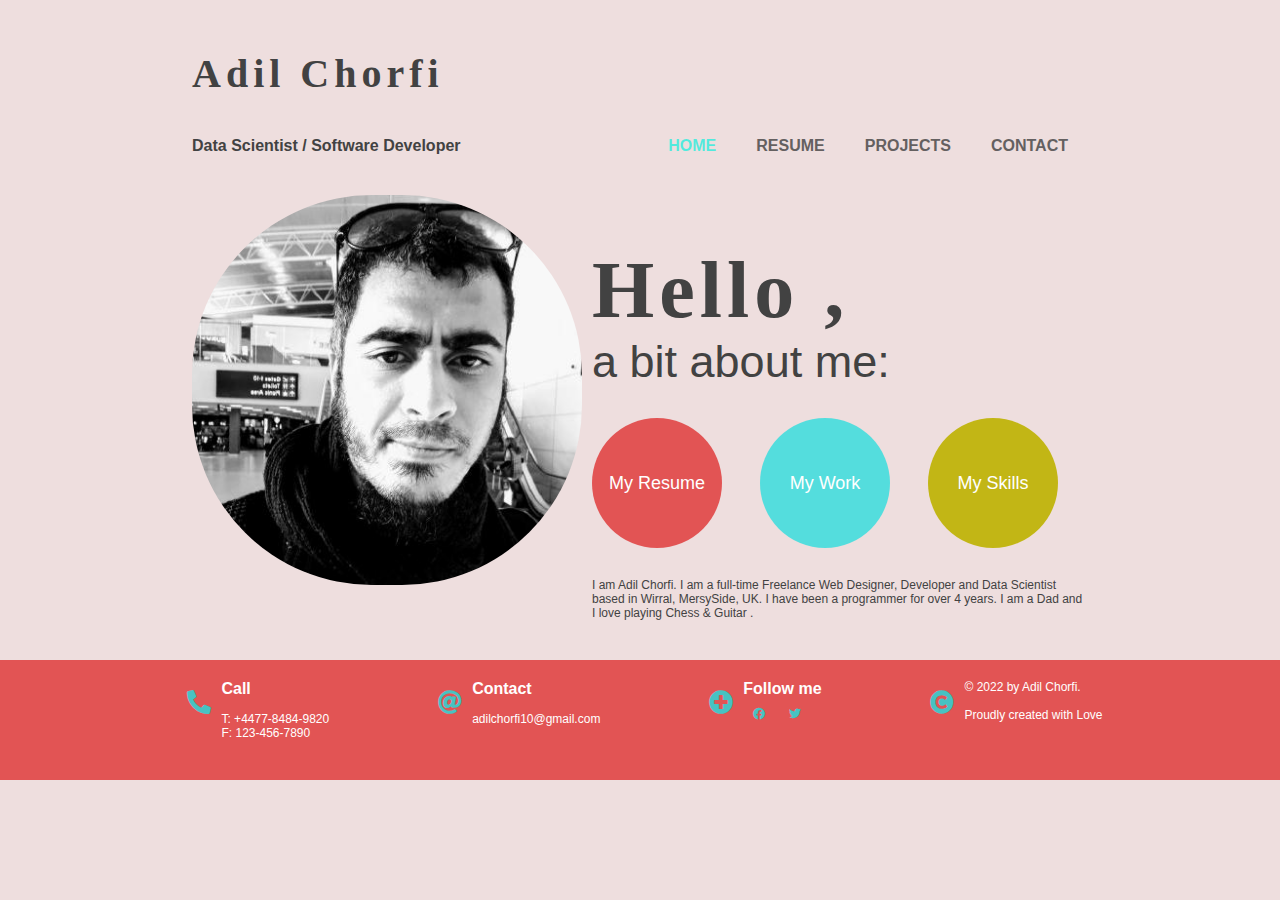
<file: index.html>
<!DOCTYPE html>
<html lang="en">
<head>
    <meta charset="UTF-8">
    <meta http-equiv="X-UA-Compatible" content="IE=edge">
    <meta name="viewport" content="width=device-width, initial-scale=1.0">
    <title>Adil'S Portofolio</title>
    <script src = "javascript.js"></script>
    <link rel = "stylesheet" href ="styles.css">
    <link rel="stylesheet" href=
    "https://cdnjs.cloudflare.com/ajax/libs/font-awesome/5.9.0/css/all.css">
</link>
</head>
<body>
    <div id = "container">
        <h1>Adil Chorfi</h1>
        <button id = "menu" onclick = "loadMenu()"><i class="fas fa-bars fa-2x"></i></button>
        
        
        <header>
            <h4>Data Scientist / Software Developer</h4>
            
            <ul>
                    <li><a  href="resume.html"><span>HOME</span></a></li>
                    <li><a href="resume.html">RESUME</a></li>
                    <li><a href="#">PROJECTS</a></li>
                    <li><a href="contact.html">CONTACT</a></li>
            </ul>
        </header>
        <div class ="containerfadeAnimation">
            <main>
                <div id = "imgProfilDivContainer">
                    <img  src = "83772444.jpg" width=390px height=390px alt = "My-Picture" style="margin:auto"/>
                </div>
                <div id = "rightDiv">
                    <h1>Hello ,</h1>
                    <p class = "subParagraph">a bit about me:</p>
                    <div id ="subDiv">
                        <button class = "subDivButtons" id = "red" ><a href = "resume.html">My Resume</a></button>
                        
                        <button class = "subDivButtons" id = "blue"><a href = "work.html">My Work</a></button>
                        <button class = "subDivButtons" id = "yellow"><a href = "skills.html">My Skills</a></button>
                    </div>
                    <p class ="aboutMeParagraph">
                        
                            I am Adil Chorfi. I am a full-time Freelance Web Designer, Developer and Data Scientist based in Wirral, MersySide, UK. I have been a programmer for over 4 years. I am a Dad and I love playing Chess & Guitar .
                    </p>
                    



                </div>
            </main>
        </div>

    </div>

 
<footer>
    <div class = "footerDiv">
        <i class="fas fa-phone-alt fa-2x" style = "color:#15e7e7c2"></i>
        <p><span class = "title">Call</span>
        <br><br><a href="tel:+447784849820">T: +4477-8484-9820</a><br>F: 123-456-7890</p>
    </div>
    <div class = "footerDiv">
        <i class="fas fa-at fa-2x" style = "color:#15e7e7c2"></i>
        <p><span class = "title">Contact</span><br><br><a href="mailto:adilchorfi10@gmail.com">adilchorfi10@gmail.com</a></p>
    </div>
    <div class = "footerDiv">
        <i class="fas fa-plus-circle fa-2x" style = "color:#15e7e7c2""></i>
        <div>
            <p class = "title">Follow me</p>
            <i class="fab fa-facebook" style = "color:#15e7e7c2"></i>
            <i class="fab fa-twitter" style = "color:#15e7e7c2"></i>

        </div>
    </div>
    <div class = "footerDiv">
        <i class="fas fa-copyright fa-2x" style = "color:#15e7e7c2";></i>
        <p>© 2022 by Adil Chorfi.<br><br>
        Proudly created with Love</p>
    </div>
</footer>
    
</body>
</html>
</file>
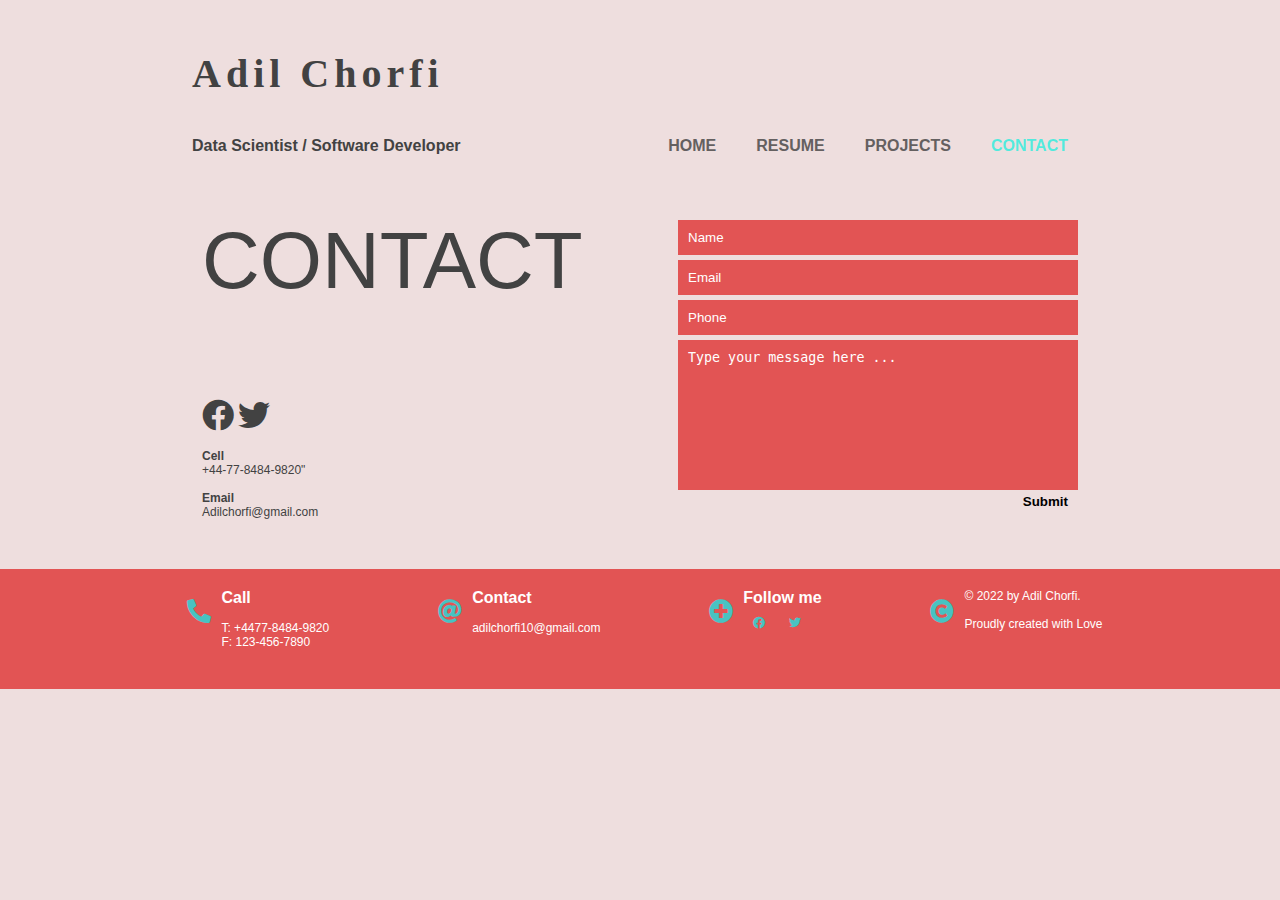
<file: contact.html>
<!DOCTYPE html>
<html lang="en">
<head>
    <meta charset="UTF-8">
    <meta http-equiv="X-UA-Compatible" content="IE=edge">
    <meta name="viewport" content="width=device-width, initial-scale=1.0">
    <title>Adil'S Portofolio</title>
    <script src = "javascript.js"></script>
    <link rel = "stylesheet" href ="styles.css">
    <link rel="stylesheet" href=
    "https://cdnjs.cloudflare.com/ajax/libs/font-awesome/5.9.0/css/all.css">
</link>
</head>
<body>
    <div id = "container">
        <h1>Adil Chorfi</h1>
        <button id = "menu" onclick = "loadMenu()"><i class="fas fa-bars fa-2x"></i></button>
        <header>
            <h4>Data Scientist / Software Developer</h4>
            <nav>
                <ul>
                    <li><a  href="index.html">HOME</a></li>
                    <li><a href="resume.html">RESUME</a></li>
                    <li><a href="#">PROJECTS</a></li>
                    <li><a href="#"><span>CONTACT</span></a></li>
                </ul>
            </nav>
        </header>

        <div class ="containerfadeAnimation">
            <div class = "flex">
                <div>
                    <p class = p-title>CONTACT</p><br><br><br><br>
                    <i class="fab fa-facebook fa-2x"></i>
                    <i class="fab fa-twitter fa-2x" ></i>
                    <br><br>
                    <p><b>Cell</b><br><a href = "tel:+447784849820">+44-77-8484-9820"</a><br><br>

                    <b>Email</b><br><a href = "mailto:adilchorfi10@gmail.com">Adilchorfi@gmail.com</a></p>
                </div>

            
            
        
                <form  action = "formposted.php" method="get">
                    <input type="text" placeholder="Name" name = "name" required>
                    <input type="email" placeholder="Email" name = "email" required>
                    <input type="tel" placeholder="Phone" name = "phone" required>
                    <textarea name="theMessage" id="textArea" placeholder="Type your message here ..."  required name = "theMessage"></textarea>
                    <div style = "position:relative">
                        <button id = "submit" type = "submit">Submit</button>
                    </div>
                    
                </form>
            </div>
        </div>
    </div>

 
    <footer>
        <div class = "footerDiv">
            <i class="fas fa-phone-alt fa-2x" style = "color:#15e7e7c2"></i>
            <p><span class = "title">Call</span>
            <br><br><a href="tel:+447784849820">T: +4477-8484-9820</a><br>F: 123-456-7890</p>
        </div>
        <div class = "footerDiv">
            <i class="fas fa-at fa-2x" style = "color:#15e7e7c2"></i>
            <p><span class = "title">Contact</span><br><br><a href="mailto:adilchorfi10@gmail.com">adilchorfi10@gmail.com</a></p>
        </div>
        <div class = "footerDiv">
            <i class="fas fa-plus-circle fa-2x" style = "color:#15e7e7c2""></i>
            <div>
                <p class = "title">Follow me</p>
                <i class="fab fa-facebook" style = "color:#15e7e7c2"></i>
                <i class="fab fa-twitter" style = "color:#15e7e7c2"></i>
    
            </div>
        </div>
        <div class = "footerDiv">
            <i class="fas fa-copyright fa-2x" style = "color:#15e7e7c2";></i>
            <p>© 2022 by Adil Chorfi.<br><br>
            Proudly created with Love</p>
        </div>
    </footer>
    
</body>
</html>
</file>
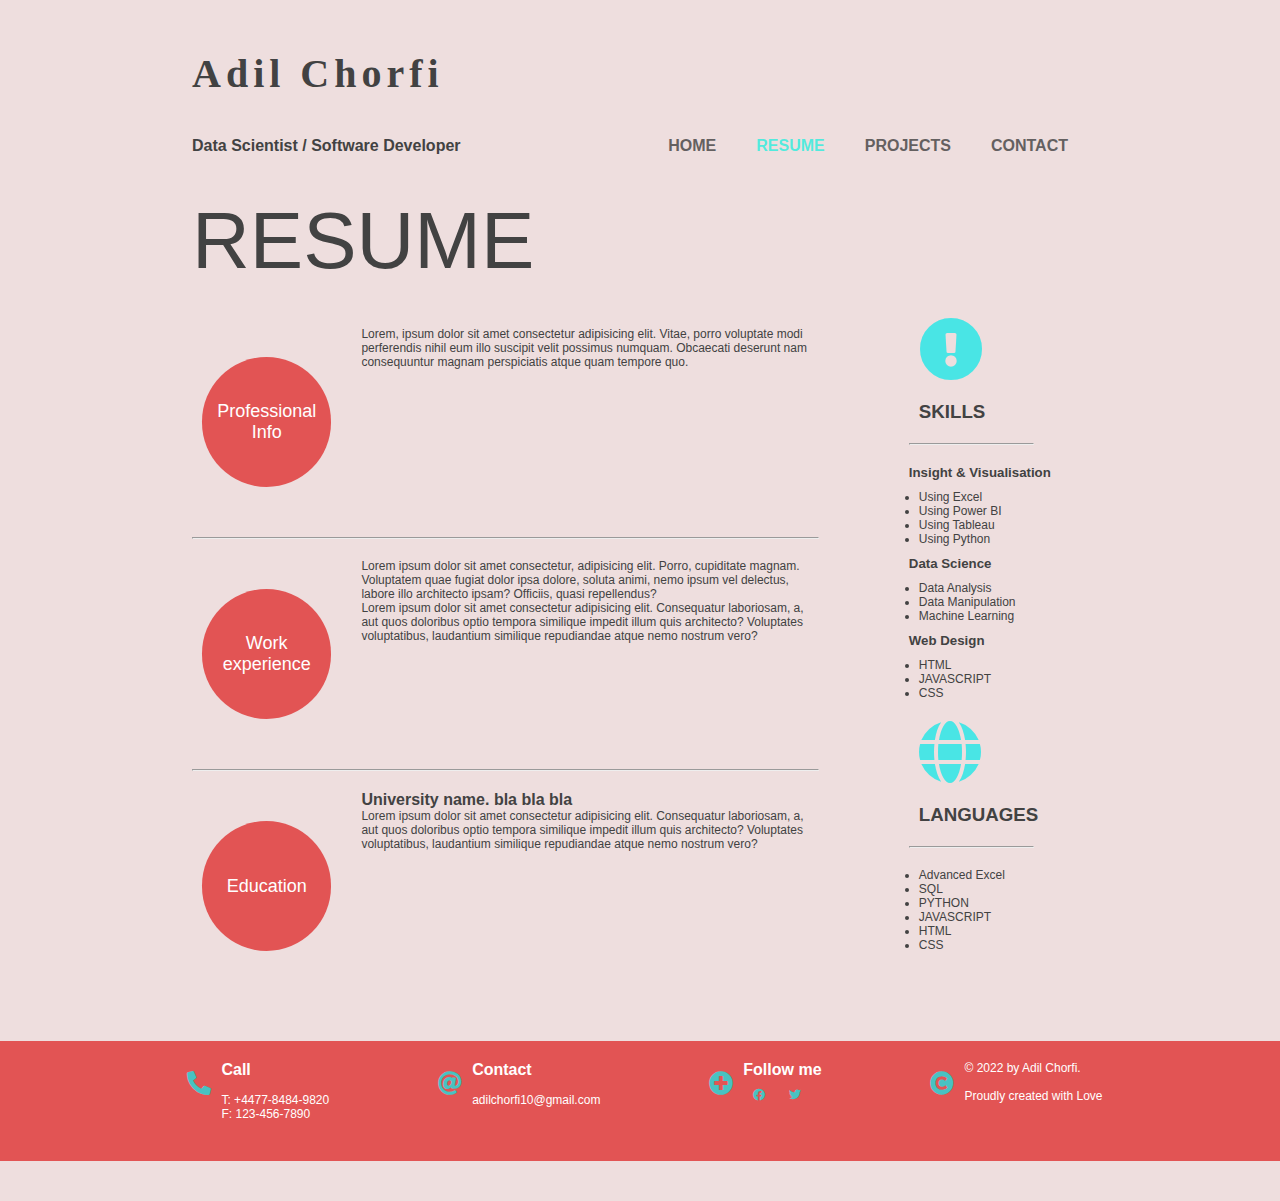
<file: resume.html>
<!DOCTYPE html>
<html lang="en">
<head>
    <meta charset="UTF-8">
    <meta http-equiv="X-UA-Compatible" content="IE=edge">
    <meta name="viewport" content="width=device-width, initial-scale=1.0">
    <title>Resume</title>
    <script src = "javascript.js"></script>
    <link rel = "stylesheet" href ="styles.css">
    <link rel="stylesheet" href=
    "https://cdnjs.cloudflare.com/ajax/libs/font-awesome/5.9.0/css/all.css">
</link>
</head>
<body>
    <div id = "container">
        <h1>Adil Chorfi</h1>
        <button id = "menu" onclick = "loadMenu()"><i class="fas fa-bars fa-2x"></i></button>
        <header>
            <h4>Data Scientist / Software Developer</h4>
            <nav>
                <ul>
                    <li><a  href="index.html">HOME</a></li>
                    <li><a href="resume.html"><span>RESUME</span></a></li>
                    <li><a href="#">PROJECTS</a></li>
                    <li><a href="contact.html">CONTACT</a></li>
                </ul>
            </nav>
        </header>
        <div class ="containerfadeAnimation">
        
            <p class = p-title>RESUME</p>
        
            <div class = "subContainer">

                <div id = "meanDiv">
                    <div class = "flex">
                        <div style = "background-color:rgba(224, 68, 68, 0.897);" class = "subDivButtons" >
                            Professional Info
                        </div>
                        <div class = "divParagraph">
                            <p>Lorem, ipsum dolor sit amet consectetur adipisicing elit. Vitae, porro voluptate modi perferendis nihil eum illo suscipit velit possimus numquam. Obcaecati deserunt nam consequuntur magnam perspiciatis atque quam tempore quo.

                            </p>
                            
                        </div>
                    </div>

                    <hr>

                    <div class = "flex">
                        <div style = "background-color:rgba(224, 68, 68, 0.897);" class = "subDivButtons" >
                                Work​ experience​
                        </div>
                        <div class = "divParagraph">
                            <p>Lorem ipsum dolor sit amet consectetur, adipisicing elit. Porro, cupiditate magnam. Voluptatem quae fugiat dolor ipsa dolore, soluta animi, nemo ipsum vel delectus, labore illo architecto ipsam? Officiis, quasi repellendus?

                            </p>
                            <p>Lorem ipsum dolor sit amet consectetur adipisicing elit. Consequatur laboriosam, a, aut quos doloribus optio tempora similique impedit illum quis architecto? Voluptates voluptatibus, laudantium similique repudiandae atque nemo nostrum vero?</p>
                        </div>
                    </div>

                    <hr>

                    <div class = "flex">
                        <div style = "background-color:rgba(224, 68, 68, 0.897);" class = "subDivButtons" >
                                Education
                        </div>
                        <div class = "divParagraph">
                            <h4>University name. bla bla bla</h4>
                            <p>
                                Lorem ipsum dolor sit amet consectetur adipisicing elit. Consequatur laboriosam, a, aut quos doloribus optio tempora similique impedit illum quis architecto? Voluptates voluptatibus, laudantium similique repudiandae atque nemo nostrum vero?
                            </p>
                        </div>
                    </div>
            


                </div>
                <aside>
                    <div>
                        <i class="fas fa-exclamation-circle fa-4x" style = "color:#15e7e7c2"></i>
                        <h3>SKILLS</h3>
                        <hr>
                        <h5>
                            Insight & Visualisation<br>
                        </h5>
                            <ul>
                                <li>Using Excel</li>
                                <li>Using Power BI</li>
                                <li>Using Tableau</li>
                                <li>Using Python</li>
                                
                            </ul>
                            <h5>Data Science</h5>
                                <ul>
                                    <li>Data Analysis</li>
                                    <li>Data Manipulation</li>
                                    <li>Machine Learning</li>
                                </ul>
                            
                            
                            <h5>
                                Web Design
                            </h5>

                            <ul>
                                <li>HTML</li>
                                <li>JAVASCRIPT</li>
                                <li>CSS</li>
                            </ul>
                    </div>
                    <div>
                        <i class="fas fa-globe fa-4x" style = "color:#15e7e7c2"></i>
                        <H3>LANGUAGES  </H3>
                        <hr>
                        <ul>
                            <li>Advanced Excel</li>
                            <li>SQL</li>
                            <li>PYTHON</li>
                            <li>JAVASCRIPT</li>
                            <li>HTML</li>
                            <li>CSS</li>

                        </ul>
                    </div>
                </aside>
            </div>
        </div>

        


    </div>
 
    <footer>
        <div class = "footerDiv">
            <i class="fas fa-phone-alt fa-2x" style = "color:#15e7e7c2"></i>
            <p><span class = "title">Call</span>
            <br><br><a href="tel:+447784849820">T: +4477-8484-9820</a><br>F: 123-456-7890</p>
        </div>
        <div class = "footerDiv">
            <i class="fas fa-at fa-2x" style = "color:#15e7e7c2"></i>
            <p><span class = "title">Contact</span><br><br><a href="mailto:adilchorfi10@gmail.com">adilchorfi10@gmail.com</a></p>
        </div>
        <div class = "footerDiv">
            <i class="fas fa-plus-circle fa-2x" style = "color:#15e7e7c2""></i>
            <div>
                <p class = "title">Follow me</p>
                <i class="fab fa-facebook" style = "color:#15e7e7c2"></i>
                <i class="fab fa-twitter" style = "color:#15e7e7c2"></i>
    
            </div>
        </div>
        <div class = "footerDiv">
            <i class="fas fa-copyright fa-2x" style = "color:#15e7e7c2";></i>
            <p>© 2022 by Adil Chorfi.<br><br>
            Proudly created with Love</p>
        </div>
    </footer>
    
</body>
</html>
</file>
<file: styles.css>
*
{
    box-sizing: border-box;
    margin:0px;
    padding:0px
}

#menu, #close
{
position:absolute;
top:20px;
right:20px;
background-color: transparent;
border:none;
display:none;
}



.containerfadeAnimation {
    animation: fadeInAnimation ease 4s;
    animation-iteration-count: 1;
    animation-fill-mode: forwards;
}
@keyframes fadeInAnimation {
    0% {
        opacity: 0;
    }
    100% {
        opacity: 1;
    }
}


body
{
    background-color: rgb(238, 222, 222);
    color:rgb(66, 66, 66);
    font-family: 'Lucida Sans', 'Lucida Sans Regular', 'Lucida Grande', 'Lucida Sans Unicode', Geneva, Verdana, sans-serif;
}

#container
{
    width:70%;
    margin:20px auto 0px auto
}
header ul,header
{

    display:flex;
    flex-direction:row;
    list-style: none;
    align-items: center;
    justify-content: center
    
}
header
{
    justify-content: space-between;
}
header
{
    padding:20px 0px 20px 0px
}

main, #subDiv, .footerDiv, .subContainer
{
    display:flex;
    flex-direction:row;
    justify-content: space-between;
}

#rightDiv
{
    margin-left:10px
}

#meanDiv
{
    width:70%
}

header li
{
    margin:20px
   
}
header a
{
    color:rgb(100, 96, 96);
    text-decoration: none;
    font-weight: bold;
}
header a:hover
{
    color:#15e7e7c2
}
a span
{
    color:rgba(31, 238, 221, 0.767);
}
main img
{
    border-radius: 180px;

}
main h1
{
    font-size:80px;
}

.subParagraph
{
    font-size:45px
}
#red
{
    background-color: rgba(224, 68, 68, 0.897);
}
#blue
{
    background-color: #24ddddc2
}
#yellow
{
    background-color: rgb(194, 182, 21);
}

#red:hover
{
    background-color: rgba(109, 32, 32, 0.897);
}
#blue:hover
{
    background-color: #136d6dc2
}
#yellow:hover
{
    background-color: rgb(85, 80, 8);
}
.subDivButtons
{
    width:130px;
    height:130px;
    border-radius: 180px;
    display:flex;
    align-items: center;
    justify-content: center;
    margin:30px 30px 30px 0px;
    border:none;
    color:white;
    word-wrap: break-word;
    text-align: center;
    font-size: 18px;
    

}

.subDivButtons a 
{
    color:white;
    text-decoration: none;
}
button:focus {
    opacity:.3;
  }


footer
{
background-color: rgba(224, 68, 68, 0.897);
display:flex;
flex-wrap: wrap;
/*flex-direction: row;*/
justify-content: space-around;
margin-top:40px;
margin-bottom:40px;
padding:20px 10% 20px 10%;
color:white;
font-size:12px
}

.footerDiv
{
    
    margin-bottom:20px
}
footer i{
    margin:10px
}
footer a 
{
    color:white;
    text-decoration: none;
}

.flex a 
{
    color:rgb(66, 66, 66);;
    text-decoration: none;
}
h1
{
    font-size:40px;
    font-family:Georgia, 'Times New Roman', Times, serif;
    letter-spacing: 5px;
    margin-top:50px
}

.title
{
    font-weight: bold;
    color:white;
    font-size:16px
}

.p-title
{
    font-size: 80px;
    margin:0px 0px 20px 0px
}

.flex
{
    display:flex;
    flex-direction: row;
    justify-content: space-between;
    margin:10px auto 10px auto;
    padding:10px;
}
p
{
    font-size: 12px;
}

aside
{
    width:20%;
}

aside ul,aside i,aside h3
{
    margin:10px
}
aside hr
{
    margin:20px 30% 20px 0px;
}
aside li
{
    font-size:12px;
    
}

.divParagraph
{
    width:450px;
}

form input
{
    display:block;
    width:100%;
    margin:5px auto 5px auto;
    padding:10px;
    background-color: rgba(224, 68, 68, 0.897);
    border:none;
    color:white;

}

form input::placeholder
{
    color:white;
}
form textarea::placeholder
{
    color:white;
}
form textarea
{
    resize: none;
    width:100%;
    height:150px;
    background-color: rgba(224, 68, 68, 0.897);
    border:none;
    padding:10px;
    color:white;
}

#submit
{
    background-color: transparent;
    position:absolute;
    right:10px;
    border:none;
    font-weight: bold;
}
form
{
    width:400px;
}

@media only screen and (max-width: 500px) {

header ul
{
    display:none;

}

    footer
    {
        display:block; 
        
    }

    .footerDiv
    {

        display:block;
        height:150px;
        text-align:center;
        margin:10px auto 5px auto;
        border:2px white solid;
        

    }
    .divParagraph
    {
        width:300px;
        margin:auto auto;
    }

    main
    {
        
        flex-direction:column;
        background-color: black;
    }

    h1, .subParagraph
    {
        text-align: center;
    }

    p
    {
        font-size:16px;
    }
    .aboutMeParagraph
    {
        font-size:16px;
        padding:20px;
    }
    form
    {
        margin-top:20px;
        width:auto
    }
    #imgProfilDivContainer img
    {
 
      
        margin-left: auto;
        margin-right: auto;
        width:350px;
        height:350px;
        display:block;
        padding-top:20px
    }
 
    #subDiv
    {
        display:block;
    }
    #subDiv h1
    {
        font-size:60px;
    }
    #subDiv button
    {
        margin:20px auto 20px auto;
        width:200px;
        height:200px; 
    }
    #container
    {
    width:95%;
    }
    .subContainer, .flex
    {
        display:flex;
        flex-direction: column;
        justify-items: center;
        width:auto

    }
    aside
    {
        display:flex;
        flex-direction: row;
        justify-content: space-between;
        width:auto;
        margin: auto 5% auto 5%;
  
    }
    #meanDiv
    {
        width:auto;
        margin:auto auto;
    }
    .subDivButtons
    {
        margin:0px auto  20px auto ;
    }
    .p-title
    {
        font-size: 60px;
    }
    #menu
    {
        display:block
    }
  }


  #barMenu
  {
    display:flex;
    text-align:center;
    flex-direction:column;
    margin:100px 20% auto 20%;
    list-style:none
  }

  #barMenu a:hover
  {
      color:red;
  }
  #barMenu a
  {
      color:white;
  }
</file>
